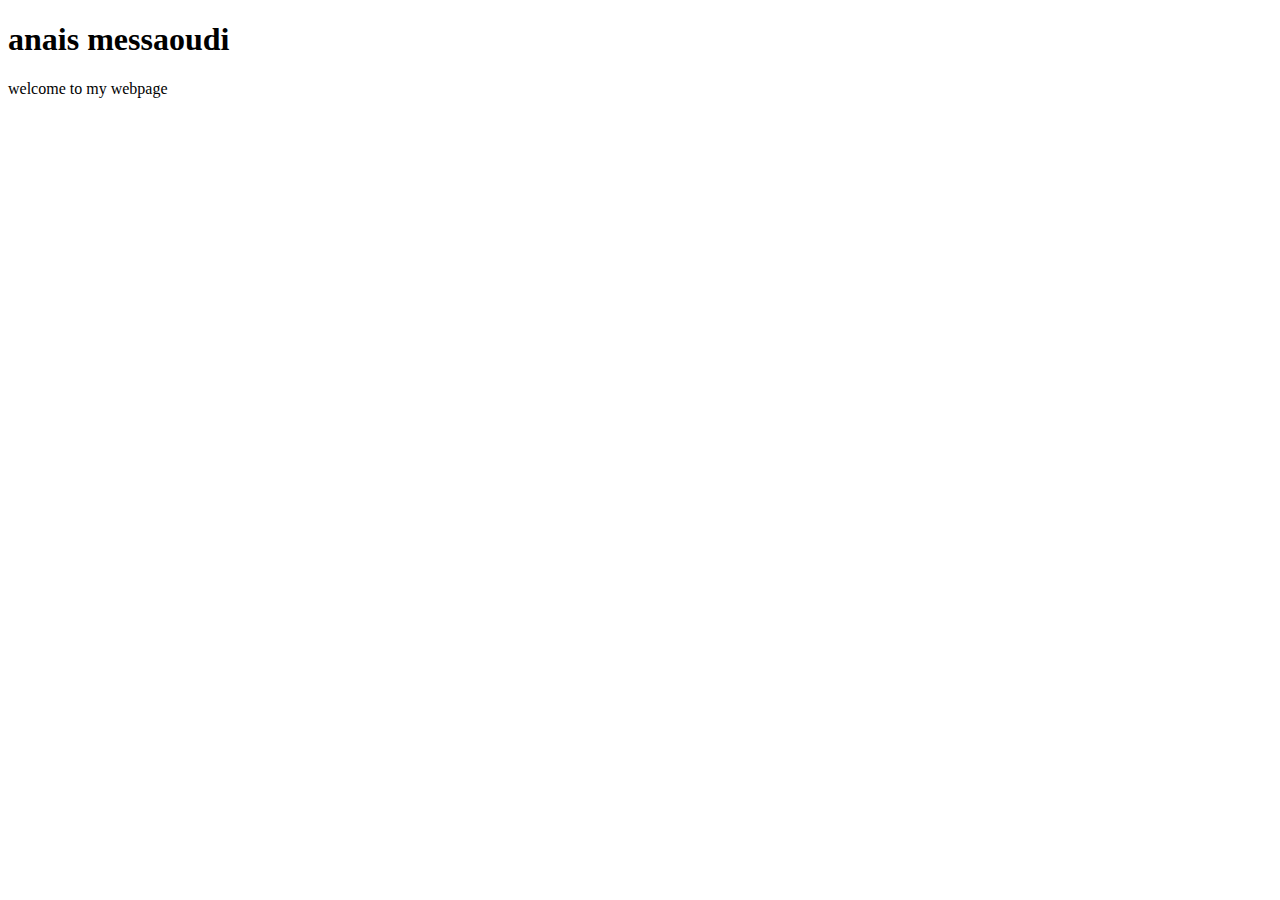
<file: demo/index.html>
<!DOCTYPE html>
<html lang="en">
<head>
    <meta charset="UTF-8">
    <meta name="viewport" content="width=device-width, initial-scale=1.0">
    <title>my first page</title>
</head>
<body>
    <h1>anais messaoudi</h1>
    <p>welcome to my webpage </p>
</body>
</html>
</file>
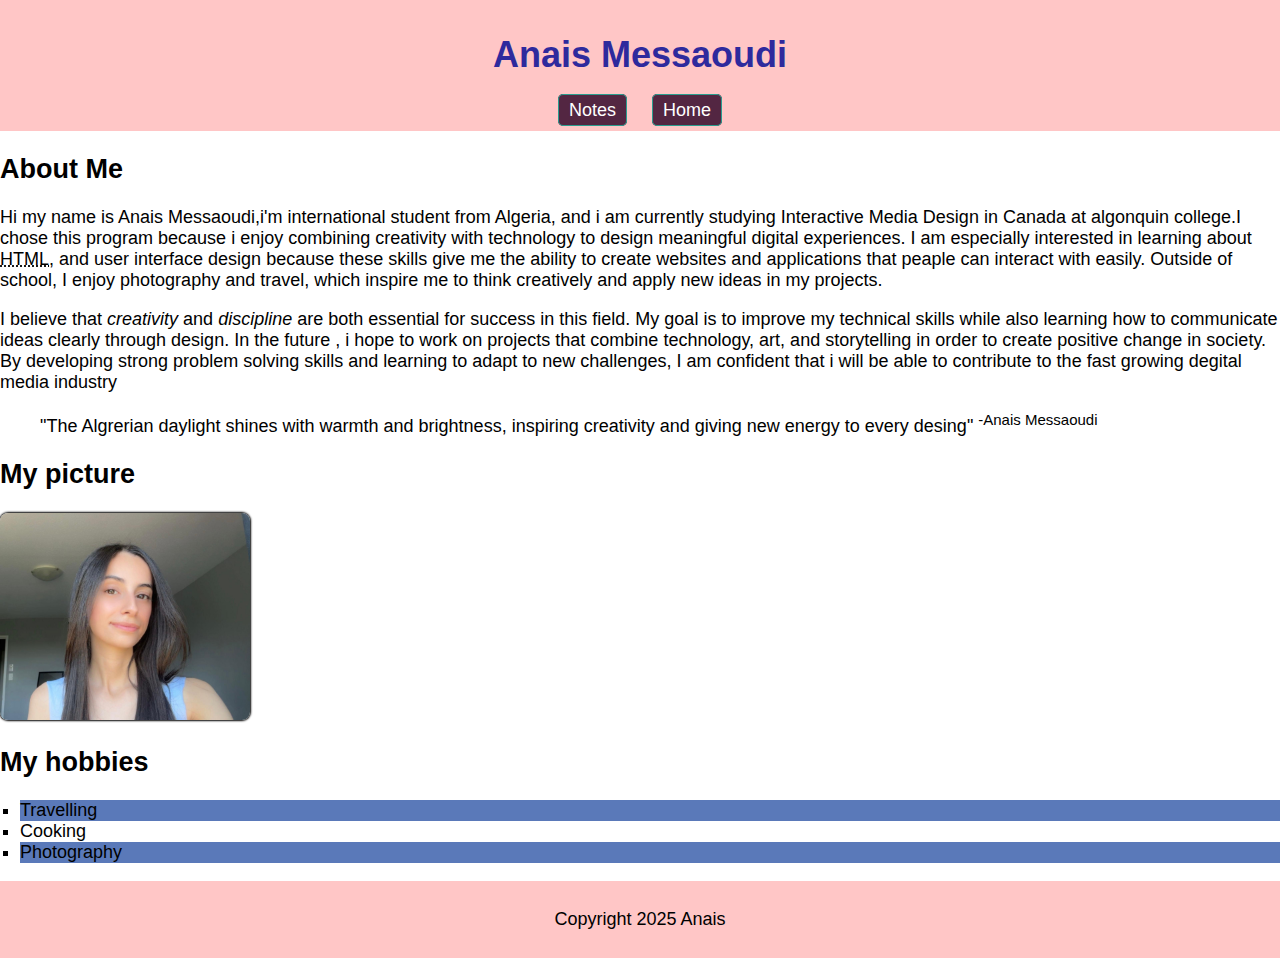
<file: html-assignment/index.html>
<!DOCTYPE html>
<html lang="en">
<head>
    <meta charset="UTF-8">
    <meta name="viewport" content="width=device-width, initial-scale=1.0">
    <title>HTML Assignment</title>
    <link rel="stylesheet" href="css/style.css">
</head>
<body>
    <header>
        <h1 class="site-title">Anais Messaoudi</h1>
        <nav>
            <ul>
                <li><a href="notes.html">Notes</a></li>
                <li><a href="home.html">Home</a></li>
            </ul>
        </nav>
    </header>
    <article>
        <h2>About Me</h2>
        <p>
            Hi my name is Anais Messaoudi,i'm international student from Algeria, and i am currently studying Interactive Media Design in Canada at algonquin college.I chose this program because i enjoy combining creativity with technology to design meaningful digital experiences. I am especially interested in learning about <abbr title="Hyper text markup language">HTML</abbr>, and user interface design because these skills give me the ability to create websites and applications that peaple can interact with easily. Outside of school, I enjoy photography and travel, which inspire me to think creatively and apply new ideas in my projects. 
        </p>
        <p>
           I believe that <em>creativity</em> and <em>discipline</em> are both essential for success in this field. My goal is to improve my technical skills while also learning how to communicate ideas clearly through design. In the future , i hope to work on projects that combine technology, art, and storytelling in order to create positive change in society. By developing strong problem solving skills and learning to adapt to new challenges, I am confident that i will be able to contribute to the fast growing degital media industry
        </p>
        <blockquote>
            "The Algrerian daylight shines with warmth and brightness, inspiring creativity and giving new energy to every desing" <sup>-Anais Messaoudi</sup>
        </blockquote>
        <h2>My picture</h2>
        <img id="my-image" src="images/my.picture.jpg" alt="Anais Messaoudi" width="250">
        <h2>My hobbies</h2>
        <ul class="hobby-list"> 
            <li>Travelling</li>
            <li>Cooking</li>
            <li>Photography</li>
        </ul>
    </article>

    <footer>
        <p>Copyright 2025 Anais </p>
    </footer>
</body>
</html>
</file>
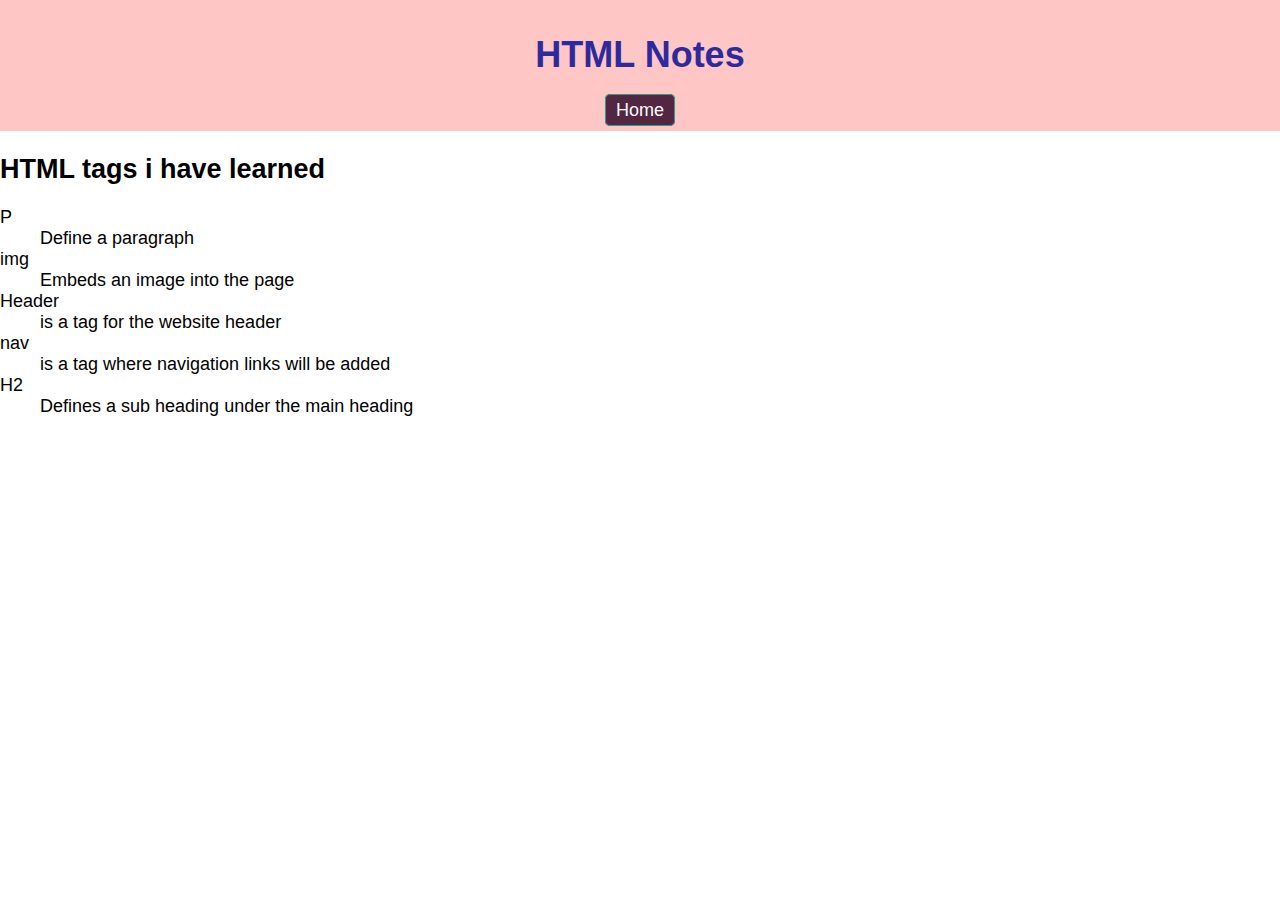
<file: html-assignment/notes.html>
<!DOCTYPE html>
<html lang="en">
<head>
    <meta charset="UTF-8">
    <meta name="viewport" content="width=device-width, initial-scale=1.0">
    <title>HTML notes</title>
    <link rel="stylesheet" href="css/style.css">
</head>
<body>
    <header>
        <h1 class="site-title">HTML Notes</h1>
        <nav>
            <ul>
                <li><a href="index.html">Home</a></li>
            </ul>
        </nav>
    </header>

<main>
    <h2>HTML tags i have learned</h2>
    <dl>
        <dt>P</dt>
        <dd>Define a paragraph</dd>

        <dt>img</dt>
        <dd>Embeds an image into the page</dd>

        <dt>Header</dt>
        <dd>is a tag for the website header</dd>

        <dt>nav</dt>
        <dd>is a tag where navigation links will be added</dd>

        <dt>H2</dt>
        <dd>Defines a sub heading under the main heading</dd>
    </dl>
</main>
</body>
</html>
</file>
<file: html-assignment/css/style.css>
body {
    font-family: Arial, Helvetica, sans-serif;
    font-size: 18px;
    margin: 0;
    padding: 0;
}

header, footer {
    background-color: #ffc6c6;
    padding: 10px;
text-align: center;
}

.site-title {
    color: #2e2a9d
}

#my-image {
    border-radius: 8px;
    box-shadow: 0px 0px 2px 1px black;
}

.hobby-list {
    list-style-type: square;
    padding-left: 20px;
}

.hobby-list li:nth-child(odd) {
     background-color: #5a79b9;
}

nav ul {
    list-style-type: none;
    padding: 0;
    margin: 0;
}

nav li {
    display: inline;
    margin: 10px;
}

nav a {
    text-decoration: none;
    color: white;
    background-color: #532642;
    border: 1px solid #2a9d8f;
    padding: 5px 10px;
    border-radius: 5px;
    transition: background-color 0.3s ease;
}

nav a:hover ,
nav a:focus {
    background-color: #2a9d8f;
}
</file>
